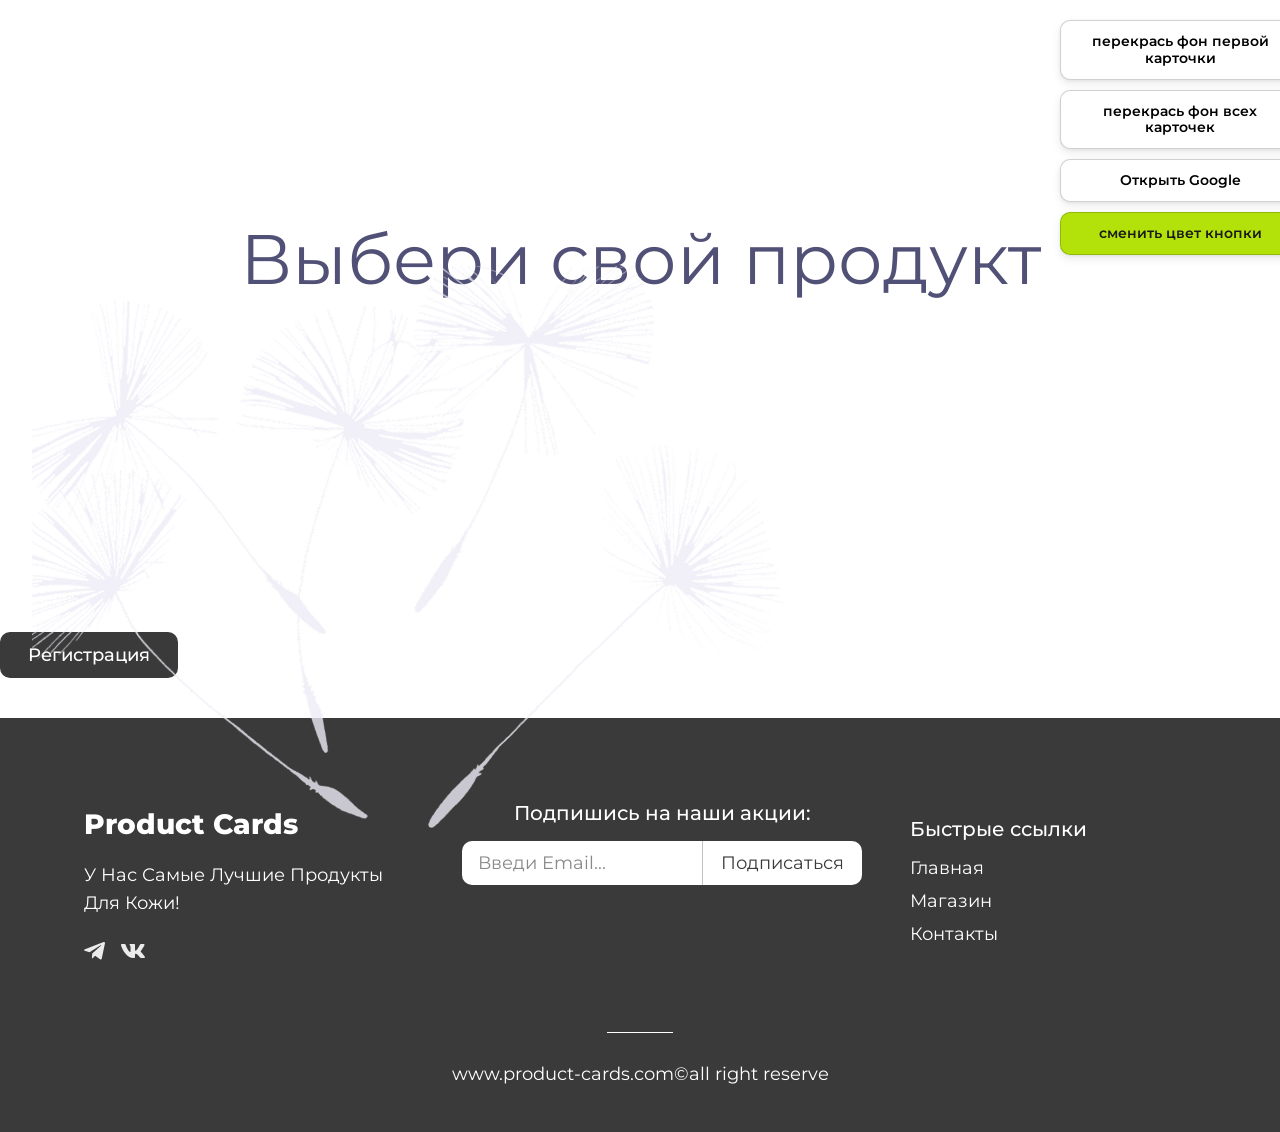
<file: index.html>
<!doctype html>
<html lang="ru">
  <head>
    <meta charset="UTF-8" />
    <meta name="viewport" content="width=device-width, initial-scale=1.0" />
    <link rel="preconnect" href="https://fonts.googleapis.com" />
    <link rel="preconnect" href="https://fonts.gstatic.com" />
    <link
      href="https://fonts.googleapis.com/css2?family=Montserrat:ital,wght@0,100..900;1,100..900&display=swap"
      rel="stylesheet"
    />
    <link rel="stylesheet" href="css/reset.css" />
    <link rel="stylesheet" href="css/base.css" />
    <link rel="stylesheet" href="css/product-card.css" />
    <title>PRODUCT-CARD</title>
  </head>

  <body>
    <section class="catalog">
      <div class="catalog__container">
        <div class="catalog__background-image"></div>
        <h2 class="catalog__title">Выбери свой продукт</h2>

        <div class="buttons">
          <button id="recolor-background-first-card-button">
            перекрась фон первой карточки
          </button>
          <button id="recolor-background-all-cards-button">
            перекрась фон всех карточек
          </button>
          <button id="open-google-button">Открыть Google</button>
          <button id="toggle-button-color">сменить цвет кнопки</button>
        </div>

        <div class="catalog__grid"></div>
      </div>
    </section>

    <template id="product-template">
      <article class="product-card">
        <img class="product-card__image" src="" alt="" />
        <p class="product-card__type"></p>
        <h3 class="product-card__title"></h3>
        <p class="product-card__description"></p>
        <p class="product-card__composition">Состав:</p>
        <ul class="product-card__composition"></ul>
        <div class="product-card__price">
          <span class="product-card__price-label">Цена</span>
          <span class="product-card__price-value"></span>
        </div>
      </article>
    </template>
    <button class="register-button" id="open-register-modal">
      Регистрация
    </button>
    <footer class="footer">
      <div class="footer__container">
        <div class="footer__left">
          <h2 class="footer__logo">Product Cards</h2>
          <p class="footer__description">
            У Нас Самые Лучшие Продукты Для Кожи!
          </p>

          <div class="footer__socials">
            <a
              class="footersocial-link footersocial-link--telegram"
              href="#"
              aria-label="Telegram"
            >
              <svg
                class="footersocial-icon footersocial-icon--telegram"
                viewBox="0 0 21 18"
                xmlns="http://www.w3.org/2000/svg"
              >
                <path
                  d="M20.9379 1.60272L17.7692 16.5465C17.5299 17.601 16.9067 17.8635 16.0209 17.367L11.1924 13.809L8.86293 16.05C8.60493 16.308 8.38968 16.5232 7.89243 16.5232L8.23968 11.6062L17.1879 3.52047C17.5772 3.17397 17.1032 2.98122 16.5834 3.32847L5.52093 10.2945L0.758428 8.80347C-0.277322 8.48022 -0.296072 7.76772 0.974428 7.27047L19.6022 0.0937215C20.4647 -0.229529 21.2192 0.285721 20.9379 1.60347V1.60272Z"
                  fill="currentColor"
                />
              </svg>
            </a>

            <a
              class="footersocial-link footersocial-link--vk"
              href="#"
              aria-label="VK"
            >
              <svg
                class="footersocial-icon footersocial-icon--vk"
                viewBox="0 0 24 14"
                xmlns="http://www.w3.org/2000/svg"
              >
                <path
                  fill-rule="evenodd"
                  clip-rule="evenodd"
                  d="M23.45 0.948C23.616 0.402 23.45 0 22.655 0H20.03C19.362 0 19.054 0.347 18.887 0.73C18.887 0.73 17.552 3.926 15.661 6.002C15.049 6.604 14.771 6.795 14.437 6.795C14.27 6.795 14.019 6.604 14.019 6.057V0.948C14.019 0.292 13.835 0 13.279 0H9.151C8.734 0 8.483 0.304 8.483 0.593C8.483 1.214 9.429 1.358 9.526 3.106V6.904C9.526 7.737 9.373 7.888 9.039 7.888C8.149 7.888 5.984 4.677 4.699 1.003C4.45 0.288 4.198 0 3.527 0H0.9C0.15 0 0 0.347 0 0.73C0 1.412 0.89 4.8 4.145 9.281C6.315 12.341 9.37 14 12.153 14C13.822 14 14.028 13.632 14.028 12.997V10.684C14.028 9.947 14.186 9.8 14.715 9.8C15.105 9.8 15.772 9.992 17.33 11.467C19.11 13.216 19.403 14 20.405 14H23.03C23.78 14 24.156 13.632 23.94 12.904C23.702 12.18 22.852 11.129 21.725 9.882C21.113 9.172 20.195 8.407 19.916 8.024C19.527 7.533 19.638 7.314 19.916 6.877C19.916 6.877 23.116 2.451 23.449 0.948H23.45Z"
                  fill="currentColor"
                />
              </svg>
            </a>
          </div>
        </div>

        <div class="footer__center">
          <p class="footer__subscribe-title">Подпишись на наши акции:</p>

          <form class="footer__form" id="subscribe-form">
            <input
              class="footer__input"
              type="email"
              id="email"
              name="email"
              placeholder="Введи Email..."
              required
            />
            <button class="footer__button" type="submit">Подписаться</button>
          </form>
        </div>

        <nav class="footer__right">
          <h3 class="footer__title">Быстрые ссылки</h3>

          <ul class="footer__list">
            <li class="footer__item">
              <a class="footer__link" href="#">Главная</a>
            </li>
            <li class="footer__item">
              <a class="footer__link" href="#">Магазин</a>
            </li>
            <li class="footer__item">
              <a class="footer__link" href="#">Контакты</a>
            </li>
          </ul>
        </nav>
      </div>

      <div class="footer__bottom">
        <div class="footer__line"></div>
        <p class="footer__copyright">www.product-cards.com©all right reserve</p>
      </div>
    </footer>
    <div class="modal" id="register-modal">
      <div class="overlay"></div>
      <div class="modal__content">
        <button
          class="modal__close"
          type="button"
          id="close-register-modal"
          aria-label="Закрыть"
        >
          ×
        </button>

        <h2 class="modal__title">Регистрация</h2>

        <form class="register-form" id="register-form">
          <label class="register-form__label" for="first-name">Имя</label>
          <input
            class="register-form__input"
            type="text"
            id="first-name"
            name="firstName"
            placeholder="Введите имя"
            required
            minlength="2"
          />

          <label class="register-form__label" for="last-name">Фамилия</label>
          <input
            class="register-form__input"
            type="text"
            id="last-name"
            name="lastName"
            placeholder="Введите фамилию"
            required
            minlength="2"
          />

          <label class="register-form__label" for="birth-date"
            >Дата рождения</label
          >
          <input
            class="register-form__input"
            type="date"
            id="birth-date"
            name="birthDate"
            required
          />

          <label class="register-form__label" for="login">Логин</label>
          <input
            class="register-form__input"
            type="text"
            id="login"
            name="login"
            placeholder="Введите логин"
            required
            minlength="4"
          />

          <label class="register-form__label" for="password">Пароль</label>
          <input
            class="register-form__input"
            type="password"
            id="password"
            name="password"
            placeholder="Введите пароль"
            required
            minlength="6"
          />

          <label class="register-form__label" for="repeat-password"
            >Повторите пароль</label
          >
          <input
            class="register-form__input"
            type="password"
            id="repeat-password"
            name="repeatPassword"
            placeholder="Повторите пароль"
            required
            minlength="6"
          />

          <p class="register-form__message" id="register-form-message"></p>

          <button class="register-form__button" type="submit">
            Зарегистрироваться
          </button>
        </form>
      </div>
    </div>
    <script type="module" src="./main.js"></script>
  </body>
</html>
</file>
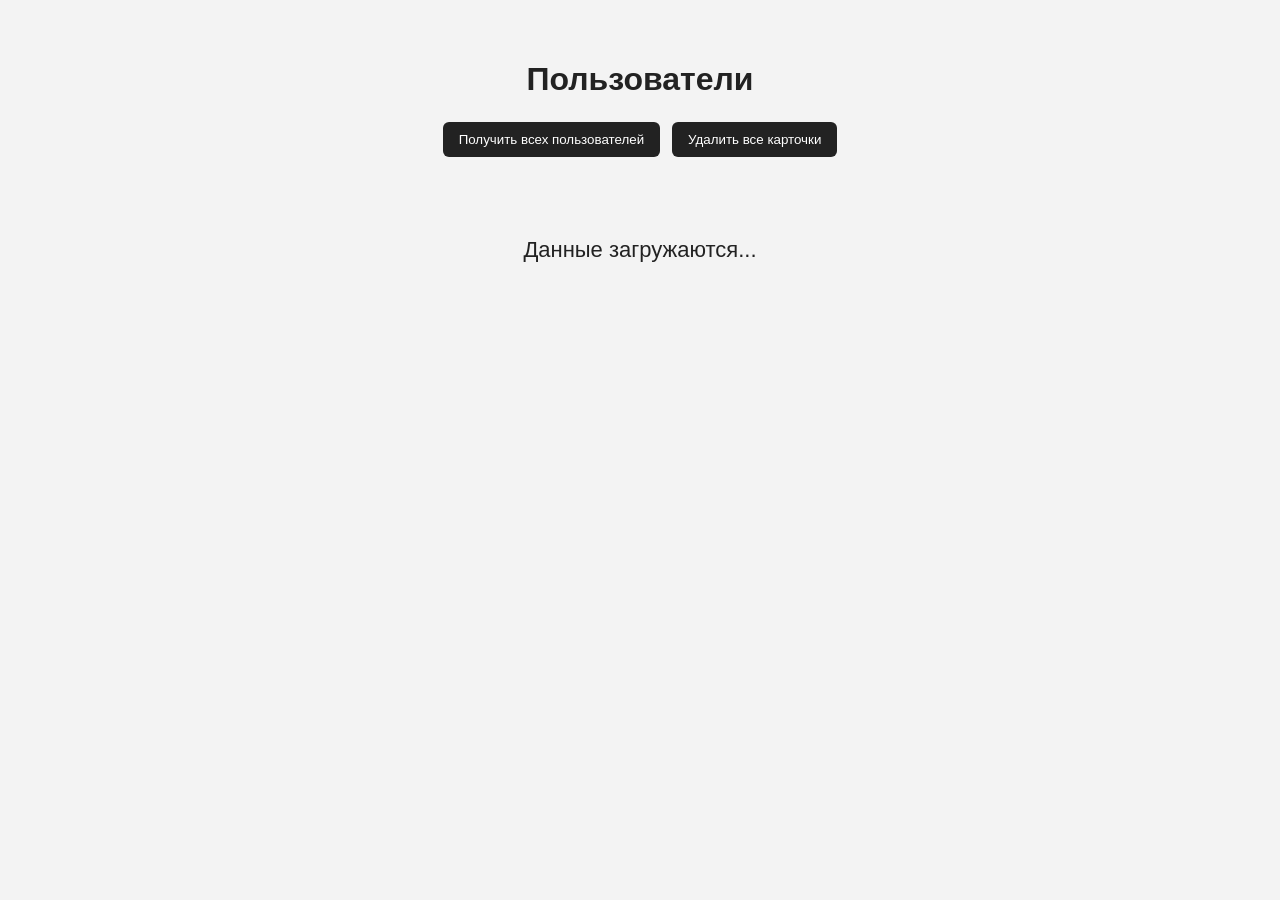
<file: async/async.html>
<!-- Страница для асинхронной загрузки и отображения пользователей -->
<!doctype html>
<html lang="ru">
  <head>
    <meta charset="UTF-8" />
    <meta name="viewport" content="width=device-width, initial-scale=1.0" />
    <title>Async Users</title>
    <link rel="stylesheet" href="./async.css" />
  </head>
  <body>
    <main class="page">
      <h1 class="title">Пользователи</h1>

      <div class="actions">
        <button class="button" id="load-users-button">
          Получить всех пользователей
        </button>
        <button class="button" id="clear-users-button">
          Удалить все карточки
        </button>
      </div>

      <div id="status" class="loading">Данные загружаются...</div>

      <div id="users-list" class="users-list"></div>
    </main>

    <script src="./async.js"></script>
  </body>
</html>
</file>
<file: css/base.css>
html {
  font-size: 13px;
}

body {
  margin: 0;
  font-family: "Montserrat", system-ui, -apple-system, "Segoe UI", Roboto, Arial, sans-serif;
  font-size: 13px;
  line-height: 18px;
  font-weight: 400;
  color: #515076;
  background-color: #ffffff;
}
</file>
<file: css/product-card.css>
.catalog {
  position: relative;
  padding-top: 220px;
  padding-bottom: 116px;
}

.catalog__container {
  position: relative;
  z-index: 1;
  max-width: 1280px;
  margin: 0 auto;
  padding: 0 24px;
}

.buttons {
  position: absolute;
  top: -200px;
  right: -20px;
  z-index: 3;
  display: flex;
  flex-direction: column;
  gap: 10px;
  width: 240px;
}

.buttons button {
  padding: 12px 14px;
  font-size: 14px;
  line-height: 1.2;
  font-weight: 600;
  border-radius: 10px;
  border: 1px solid rgba(0, 0, 0, 0.18);
  background: #ffffff;
  cursor: pointer;
  box-shadow: 0 4px 10px rgba(0, 0, 0, 0.08), 0 1px 3px rgba(0, 0, 0, 0.06);
  transition: box-shadow 0.15s ease, transform 0.15s ease;
}

.buttons button:hover {
  transform: translateY(-2px);
  box-shadow: 0 10px 22px rgba(0, 0, 0, 0.16), 0 4px 8px rgba(0, 0, 0, 0.10);
}

.buttons button:active {
  transform: translateY(0);
  box-shadow: 0 4px 10px rgba(0, 0, 0, 0.10);
}

.catalog__background-image {
  position: absolute;
  top: 0;
  left: 32px;
  width: 790px;
  height: 697px;
  background-image: url("/images/bg_dandelions.png");
  background-repeat: no-repeat;
  background-size: contain;
  z-index: 0;
  pointer-events: none;
}

.catalog__title {
  max-width: 846px;
  margin: 0 auto;
  padding-right: 0;
  text-align: center;
  font-size: 70px;
  line-height: 78px;
  font-weight: 400;
}

.catalog__grid {
  position: relative;
  z-index: 1;
  display: flex;
  flex-wrap: wrap;
  justify-content: center;
  gap: 32px;
  max-width: 1100px;
  margin-top: 178px;
}

.product-card {
  width: 340px;
  padding: 35px;
  box-sizing: border-box;
  background-color: #E5E5E5;
}

.product-card__image {
  display: block;
  width: 280px;
  height: 245px;
  margin: 0 auto;
  object-fit: contain;
}

.product-card__type {
  font-size: 12px;
  line-height: 24px;
  text-transform: uppercase;
}

.product-card__title {
  font-size: 20px;
  line-height: 27px;
  font-weight: 700;
}

.product-card__description {
  margin-bottom: 12px;
}

.product-card__composition-title {
  margin-bottom: 2px;
}

.product-card__composition {
  display: flex;
  flex-direction: column;
  gap: 4px;
}

.product-card___composition-item {
  padding-left: 0;
}

.product-card__composition-item::before {
  content: "\25CB";
  display: inline-block;
  width: 16px;
  margin-right: 6px;
  vertical-align: middle;
}

.product-card__price {
  display: flex;
  justify-content: space-between;
  align-items: center;
  max-width: 290px;
  margin-top: auto;
  padding-top: 16px;
  line-height: 24px;
}

.product-card__price-label {
  font-size: 20px;
  font-weight: 700;
}

.product-card__price-value {
  font-size: 20px;
}

#toggle-button-color {
  background-color: #b3e20a;
  color: #1a1a1a;
}

#toggle-button-color.is-active {
  background-color: #2b59ff;
  color: #ffffff;
}

/*FOOTER*/ 

.footer {
  padding: 85px 84px 49px;
  background-color: #3a3a3a;
  color: #ffffff;
  font-family: "Montserrat", sans-serif;
}

.footer,
.footer * {
  box-sizing: border-box;
}

.footer__container {
  display: flex;
  justify-content: space-between;
  align-items: flex-start;
  gap: 40px;
}

.footer__left {
  max-width: 409px;
}

.footer__logo {
  margin: 0 0 16px;
  color: #ffffff;
  font-size: 28px;
  font-weight: 800;
  line-height: 1.54;
}

.footer__description {
  margin: 0 0 24px;
  color: #ffffff;
  font-size: 18px;
  font-weight: 400;
  line-height: 1.54;
}

.footer__socials {
  display: flex;
  align-items: center;
  gap: 16px;
}

.footersocial-link,
.footersocial-link:link,
.footersocial-link:visited,
.footersocial-link:hover,
.footersocial-link:active {
  display: inline-flex;
  align-items: center;
  justify-content: center;
  color: #ffffff;
  text-decoration: none;
}

.footersocial-icon {
  display: block;
  height: auto;
  opacity: 0.9;
  transition: opacity 0.3s ease;
}

.footersocial-icon--telegram {
  width: 21px;
}

.footersocial-icon--vk {
  width: 24px;
}

.footersocial-link:hover .footersocial-icon {
  opacity: 1;
}
/* CENTER */

.footer__center {
  display: flex;
  flex-direction: column;
  align-items: center;
}

.footer__subscribe-title {
  margin: 0 0 18px;
  color: #ffffff;
  font-size: 20px;
  font-weight: 500;
  line-height: 1;
  text-align: center;
}

.footer__form {
  display: flex;
  align-items: center;
}

.footer__input {
  width: 240px;
  height: 44px;
  padding: 0 16px;
  border: none;
  outline: none;
  border-radius: 10px 0 0 10px;
  color: #3a3a3a;
  font-family: "Montserrat", sans-serif;
  font-size: 18px;
  font-weight: 400;
  line-height: 1;
}

.footer__input::placeholder {
  color: rgba(58, 58, 58, 0.6);
}

.footer__button {
  height: 44px;
  padding: 0 18px;
  border: none;
  border-left: 1px solid rgba(58, 58, 58, 0.3);
  border-radius: 0 10px 10px 0;
  background-color: #ffffff;
  color: #3a3a3a;
  font-family: "Montserrat", sans-serif;
  font-size: 18px;
  font-weight: 400;
  line-height: 1;
  cursor: pointer;
  transition: background-color 0.3s ease;
}

.footer__button:hover {
  background-color: #f3f3f3;
}

.footer__right {
  width: 344px;
  padding: 16px 8px;
}

.footer__title {
  margin: 0 0 20px;
  color: #ffffff;
  font-size: 20px;
  font-weight: 500;
  line-height: 1;
}

.footer__list {
  margin: 0;
  padding: 0;
  list-style: none;
}

.footer__item:not(:last-child) {
  margin-bottom: 14px;
}

.footer__link,
.footer__link:link,
.footer__link:visited,
.footer__link:hover,
.footer__link:active {
  color: #ffffff;
  text-decoration: none;
  font-size: 18px;
  font-weight: 400;
  line-height: 1;
}

.footer__link:hover {
  opacity: 0.75;
}

.footer__bottom {
  display: flex;
  flex-direction: column;
  align-items: center;
  margin-top: 72px;
}

.footer__line {
  width: 66px;
  height: 1px;
  margin-bottom: 32px;
  background-color: #ffffff;
}

.footer__copyright {
  margin: 0;
  color: #ffffff;
  font-size: 18px;
  font-weight: 400;
  line-height: 1;
  text-align: center;
}

.register-button {
  display: inline-flex;
  align-items: center;
  justify-content: center;
  margin: 40px 0;
  padding: 14px 28px;
  border: none;
  border-radius: 10px;
  background-color: #3a3a3a;
  color: #ffffff;
  font-family: "Montserrat", sans-serif;
  font-size: 18px;
  font-weight: 500;
  cursor: pointer;
}

.register-button:hover {
  opacity: 0.9;
}

.modal {
  display: none;
  position: fixed;
  inset: 0;
  z-index: 999;
}

.modal.modal-showed {
  display: block;
}

.overlay {
  position: fixed;
  inset: 0;
  background-color: rgba(0, 0, 0, 0.5);
  z-index: 1000;
}

.modal__content {
  position: fixed;
  top: 50%;
  left: 50%;
  transform: translate(-50%, -50%);
  z-index: 1001;
  width: 500px;
  max-width: calc(100vw - 40px);
  min-height: 220px;
  padding: 32px;
  border-radius: 16px;
  background-color: #ffffff;
  box-shadow: 0 20px 50px rgba(0, 0, 0, 0.25);
}

.modal__close {
  position: absolute;
  top: 12px;
  right: 12px;
  width: 36px;
  height: 36px;
  border: none;
  background-color: transparent;
  color: #3a3a3a;
  font-size: 28px;
  line-height: 1;
  font-family: inherit;
  cursor: pointer;
}

.modal__title {
  margin: 0 0 16px;
  color: #3a3a3a;
  font-family: "Montserrat", sans-serif;
  font-size: 28px;
  font-weight: 700;
}

.modal__text {
  margin: 0;
  color: #3a3a3a;
  font-family: "Montserrat", sans-serif;
  font-size: 18px;
  line-height: 1.4;
}

@media (max-width: 1024px) {
  .footer {
    padding: 60px 40px 40px;
  }

  .footer__container {
    flex-wrap: wrap;
    row-gap: 40px;
  }

  .footer__left,
  .footer__center,
  .footer__right {
    width: 100%;
    max-width: 100%;
  }

  .footer__center {
    align-items: flex-start;
  }

  .footer__subscribe-title {
    text-align: left;
  }

  .footer__bottom {
    margin-top: 50px;
  }
}
@media (max-width: 768px) {
  .footer {
    padding: 40px 20px 30px;
  }

  .footer__logo {
    font-size: 24px;
  }

  .footer__description,
  .footer__link,
  .footer__copyright,
  .footer__input,
  .footer__button {
    font-size: 16px;
  }

  .footer__title,
  .footer__subscribe-title {
    font-size: 18px;
  }

  .footer__form {
    flex-direction: column;
    align-items: stretch;
    width: 100%;
    gap: 12px;
  }

  .footer__input {
    width: 100%;
    border-radius: 10px;
  }

  .footer__button {
    width: 100%;
    border-left: none;
    border-radius: 10px;
  }

  .footer__bottom {
    margin-top: 40px;
  }

  .footer__line {
    margin-bottom: 20px;
  }

  .modal__content {
    width: calc(100vw - 30px);
    padding: 24px;
  }

  .modal__title {
    font-size: 24px;
  }

  .modal__text {
    font-size: 16px;
  }

  .register-form {
  display: flex;
  flex-direction: column;
  gap: 12px;
  margin-top: 20px;
}

.register-form__label {
  color: #3a3a3a;
  font-family: "Montserrat", sans-serif;
  font-size: 14px;
  font-weight: 500;
}

.register-form__input {
  width: 100%;
  height: 44px;
  padding: 0 14px;
  border: 1px solid #d8d8d8;
  border-radius: 10px;
  outline: none;
  font-family: "Montserrat", sans-serif;
  font-size: 16px;
  color: #3a3a3a;
}

.register-form__input:focus {
  border-color: #7a7a9a;
}

.register-form__message {
  min-height: 20px;
  margin: 4px 0 0;
  color: #c62828;
  font-family: "Montserrat", sans-serif;
  font-size: 14px;
}

.register-form__button {
  margin-top: 8px;
  height: 46px;
  border: none;
  border-radius: 10px;
  background-color: #3a3a3a;
  color: #ffffff;
  font-family: "Montserrat", sans-serif;
  font-size: 16px;
  font-weight: 500;
  cursor: pointer;
}

.register-form__button:hover {
  opacity: 0.9;
}
}
</file>
<file: async/async.css>
body {
        margin: 0;
        font-family: Arial, sans-serif;
        background: #f3f3f3;
        color: #222;
      }

      .page {
        max-width: 900px;
        margin: 0 auto;
        padding: 40px 20px;
      }

      .title {
        text-align: center;
        margin-bottom: 24px;
      }

      .loading,
      .message {
        text-align: center;
        font-size: 22px;
        margin-top: 80px;
      }

      .actions {
        display: flex;
        justify-content: center;
        gap: 12px;
        margin-bottom: 24px;
        flex-wrap: wrap;
      }

      .button {
        padding: 10px 16px;
        border: none;
        border-radius: 6px;
        cursor: pointer;
        background: #222;
        color: white;
      }

      .button:hover {
        opacity: 0.85;
      }

      .users-list {
        display: grid;
        grid-template-columns: repeat(auto-fit, minmax(220px, 1fr));
        gap: 16px;
      }

      .user-card {
        background: white;
        border-radius: 10px;
        padding: 18px;
        box-shadow: 0 2px 8px rgba(0, 0, 0, 0.12);
      }

      .user-card h3 {
        margin-top: 0;
        margin-bottom: 10px;
      }

      .user-card p {
        margin: 6px 0;
      }

      .delete-button {
        margin-top: 12px;
        padding: 8px 12px;
        border: none;
        border-radius: 6px;
        cursor: pointer;
        background: #c0392b;
        color: white;
      }
</file>
